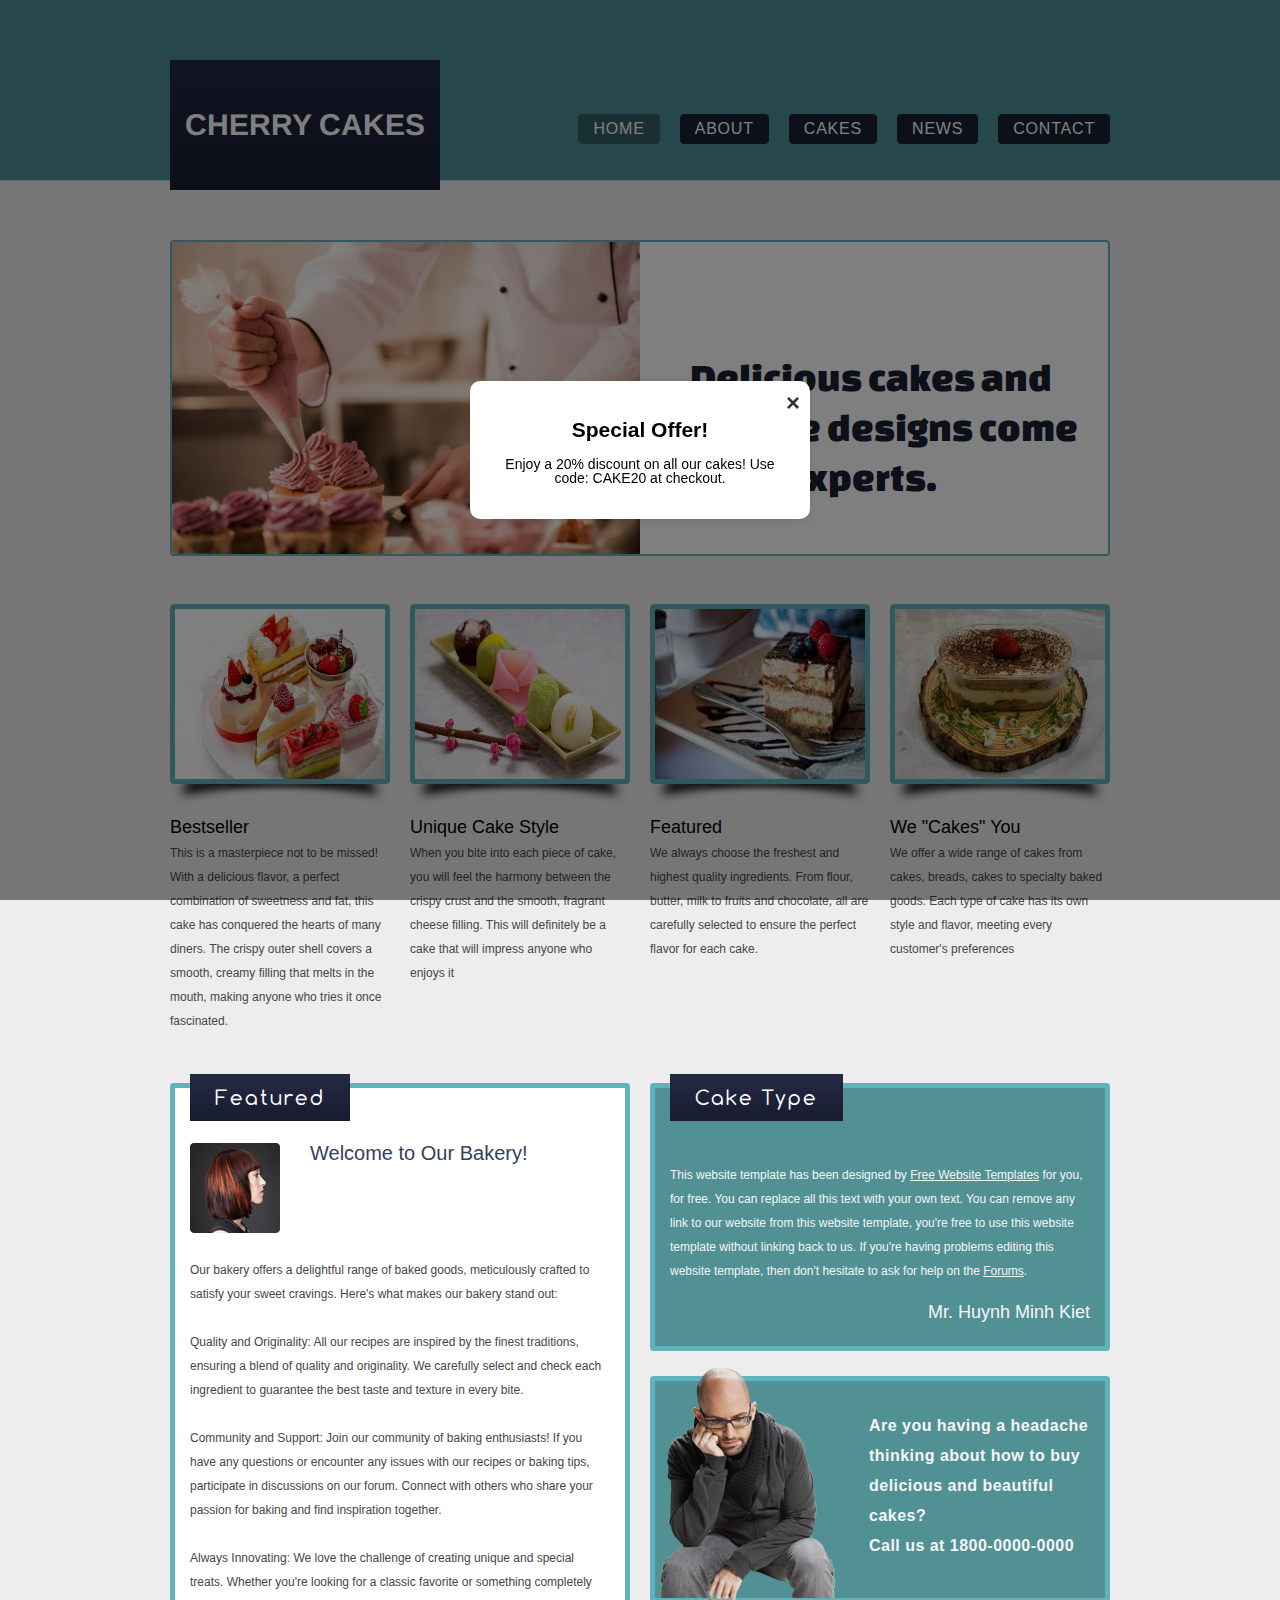
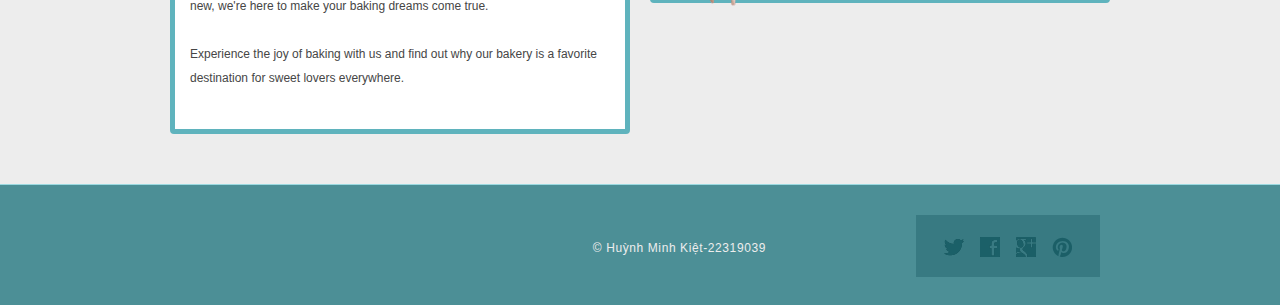
<file: index.html>
<!DOCTYPE HTML>
<html>
<head>
    <meta charset="UTF-8">
    <title>Cherry Cakes</title>
    <link rel="stylesheet" href="css/style.css" type="text/css">
    <style>
        .popup-overlay {
            display: none;
            position: fixed;
            top: 0;
            left: 0;
            width: 100%; /* Full width */
            height: 100%; /* Full height */
            background: rgba(0, 0, 0, 0.5); /* Black background with opacity */
            justify-content: center; /* Center horizontally */
            align-items: center; /* Center vertically */
            z-index: 1000; /* Make sure it covers other elements */
        }

        .popup-content {
            position: relative;
            background: #fff;
            padding: 20px;
            border-radius: 10px;
            text-align: center;
            width: 300px;
            box-shadow: 0 2px 10px rgba(0, 0, 0, 0.1);
        }

        .close-btn {
            position: absolute;
            top: 10px;
            right: 10px;
            font-size: 24px;
            font-weight: bold;
            color: #333;
            cursor: pointer;
        }
    </style>
</head>
<body>
    <div id="header">
        <div class="section">
            <div class="logo">
                <a href="index.html">Cherry Cakes</a>
            </div>
            <ul>
                <li class="selected">
                    <a href="index.html">home</a>
                </li>
                <li>
                    <a href="about.html">about</a>
                </li>
                <li>
                    <a href="hairstyle.html">cakes</a>
                </li>
                <li>
                    <a href="news.html">news</a>
                </li>
                <li>
                    <a href="contact.html">contact</a>
                </li>
            </ul>
        </div>
        <div class="article">
            <img src="images/2.png" alt="" width="50%" height="50%">
            <h1>Delicious cakes and unique designs come from experts.</h1>
        </div>
    </div>
    <div id="body">
        <ul>
            <li>
                <a href="hairstyle.html"><img src="images/1.png" alt="" width="210" height="170"></a>
                <b>Bestseller</b>
                <p>
                    This is a masterpiece not to be missed! With a delicious flavor, a perfect combination of sweetness and fat, this cake has conquered the hearts of many diners. The crispy outer shell covers a smooth, creamy filling that melts in the mouth, making anyone who tries it once fascinated.
                </p>
            </li>
            <li>
                <a href="hairstyle.html"><img src="images/6.png" alt="" width="210" height="170"></a>
                <b>Unique cake style</b>
                <p>When you bite into each piece of cake, you will feel the harmony between the crispy crust and the smooth, fragrant cheese filling. This will definitely be a cake that will impress anyone who enjoys it</p>
            </li>
            <li>
                <a href="hairstyle.html"><img src="images/4.png" alt="" width="210" height="170"></a>
                <b>Featured</b>
                <p>We always choose the freshest and highest quality ingredients. From flour, butter, milk to fruits and chocolate, all are carefully selected to ensure the perfect flavor for each cake.</p>
            </li>
            <li>
                <a href="hairstyle.html"><img src="images/5.png" alt="" width="210" height="170"></a>
                <b>We "cakes" you</b>
                <p>We offer a wide range of cakes from cakes, breads, cakes to specialty baked goods. Each type of cake has its own style and flavor, meeting every customer's preferences</p>
            </li>
        </ul>
        <div>
            <div class="featured">
                <h2>featured</h2>
                <img src="images/featured.jpg" alt="">
                <h3>Welcome to Our Bakery!</h3>
                <p>Our bakery offers a delightful range of baked goods, meticulously crafted to satisfy your sweet cravings. Here's what makes our bakery stand out:</p>
                <p>Quality and Originality:
                    All our recipes are inspired by the finest traditions, ensuring a blend of quality and originality. We carefully select and check each ingredient to guarantee the best taste and texture in every bite.</p>
                <p>Community and Support:
                    Join our community of baking enthusiasts! If you have any questions or encounter any issues with our recipes or baking tips, participate in discussions on our forum. Connect with others who share your passion for baking and find inspiration together.</p>
                <p>Always Innovating:
                    We love the challenge of creating unique and special treats. Whether you're looking for a classic favorite or something completely new, we're here to make your baking dreams come true.</p>
                <p>Experience the joy of baking with us and find out why our bakery is a favorite destination for sweet lovers everywhere.</p>
            </div>
            <div class="section">
                <div class="article">
                    <h2>Cake type</h2>
                    <p>
                        This website template has been designed by <a href="http://www.freewebsitetemplates.com/">Free Website Templates</a> for you, for free. You can replace all this text with your own text. You can remove any link to our website from this website template, you're free to use this website template without linking back to us. If you're having problems editing this website template, then don't hesitate to ask for help on the <a href="http://www.freewebsitetemplates.com/forums/">Forums</a>.
                    </p>
                    <a href="#">Mr. Huynh Minh Kiet</a>
                </div>
                <div class="newsletter">
                    <img src="images/skinhead.png" alt="">
                    <p>Are you having a headache thinking about how to buy delicious and beautiful cakes?
                        <br>Call us at 1800-0000-0000</p>
                </div>
            </div>
        </div>
    </div>
    <div id="footer">
        <div>
            <div class="connect">
                <a href="http://freewebsitetemplates.com/go/twitter/" id="twitter">twitter</a>
                <a href="http://freewebsitetemplates.com/go/facebook/" id="facebook">facebook</a>
                <a href="http://freewebsitetemplates.com/go/googleplus/" id="googleplus">googleplus</a>
                <a href="http://pinterest.com/fwtemplates/" id="pinterest">pinterest</a>
            </div>
            <p>
                &copy; Huỳnh Minh Kiệt-22319039
            </p>
        </div>
    </div>
    <!-- Pop-up Overlay -->
    <div id="popupOverlay" class="popup-overlay">
        <div class="popup-content">
            <span class="close-btn" onclick="closePopup()">&times;</span>
            <h2>Special Offer!</h2>
            <p>Enjoy a 20% discount on all our cakes! Use code: CAKE20 at checkout.</p>
        </div>
    </div>
    <script>
        // Show the pop-up after 5 seconds
        window.onload = function() {
            setTimeout(showPopup, 1);
        };

        function showPopup() {
            document.getElementById("popupOverlay").style.display = "flex";
        }

        function closePopup() {
            document.getElementById("popupOverlay").style.display = "none";
        }
    </script>
</body>
</html>
</file>
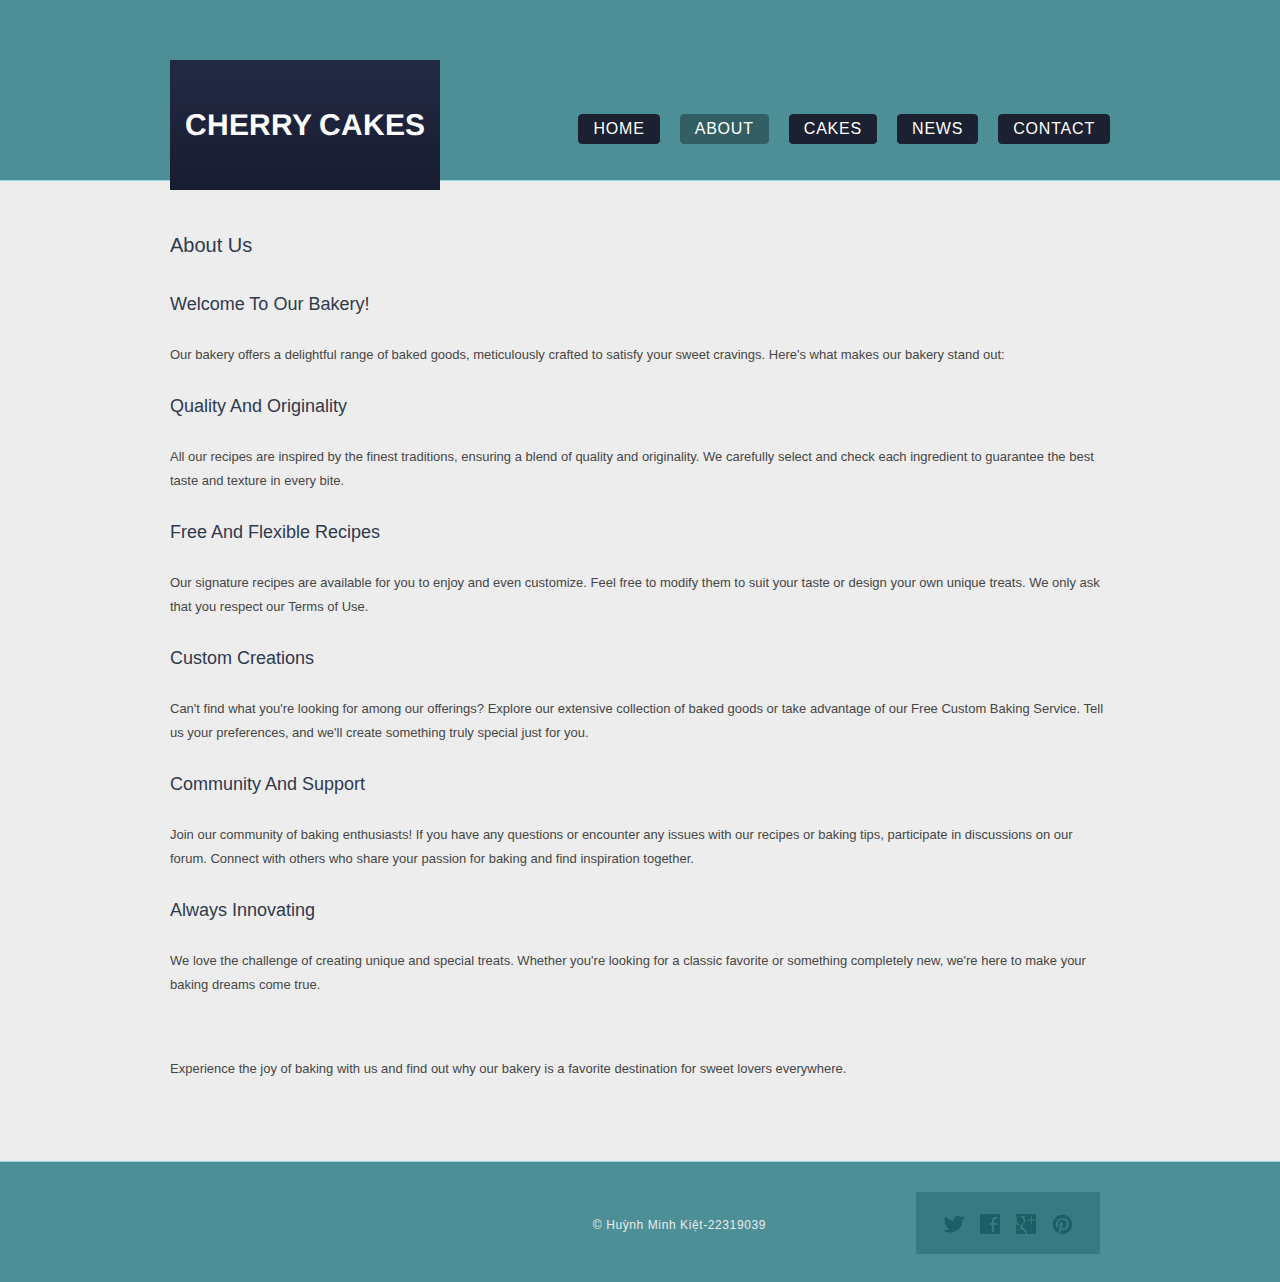
<file: about.html>
<!DOCTYPE HTML>
<!-- Website Template by freewebsitetemplates.com -->
<html>
<head>
	<meta charset="UTF-8">
	<title>About</title>
	<link rel="stylesheet" href="css/style.css" type="text/css">
</head>
<body>
	<div id="header">
		<div class="section">
			<div class="logo">
				<a href="index.html">Cherry Cakes</a>
			</div>
			<ul>
				<li>
					<a href="index.html">home</a>
				</li>
				<li class="selected">
					<a href="about.html">about</a>
				</li>
				<li>
					<a href="hairstyle.html">cakes</a>
				</li>
				<li>
					<a href="news.html">news</a>
				</li>
				<li>
					<a href="contact.html">contact</a>
				</li>
			</ul>
		</div>
	</div>
	<div id="body">
		<h3>about us</h3>
		<b>Welcome to Our Bakery!</b>
		<p>Our bakery offers a delightful range of baked goods, meticulously crafted to satisfy your sweet cravings. Here's what makes our bakery stand out:</p>
		<b>Quality and Originality</b>
		<p>All our recipes are inspired by the finest traditions, ensuring a blend of quality and originality. We carefully select and check each ingredient to guarantee the best taste and texture in every bite.</p>
		<b>Free and Flexible Recipes</b>
		<p>Our signature recipes are available for you to enjoy and even customize. Feel free to modify them to suit your taste or design your own unique treats. We only ask that you respect our Terms of Use.</p>
		<b>Custom Creations</b>
		<p>Can't find what you're looking for among our offerings? Explore our extensive collection of baked goods or take advantage of our Free Custom Baking Service. Tell us your preferences, and we'll create something truly special just for you.</p>
		<b>Community and Support</b>
		<p>Join our community of baking enthusiasts! If you have any questions or encounter any issues with our recipes or baking tips, participate in discussions on our forum. Connect with others who share your passion for baking and find inspiration together.</p>
		<b>Always Innovating</b>
		<p>We love the challenge of creating unique and special treats. Whether you're looking for a classic favorite or something completely new, we're here to make your baking dreams come true.</p>
		<p>Experience the joy of baking with us and find out why our bakery is a favorite destination for sweet lovers everywhere.</p>
	</div>
	<div id="footer">
		<div>
			<div class="connect">
				<a href="http://freewebsitetemplates.com/go/twitter/" id="twitter">twitter</a>
				<a href="http://freewebsitetemplates.com/go/facebook/" id="facebook">facebook</a>
				<a href="http://freewebsitetemplates.com/go/googleplus/" id="googleplus">googleplus</a>
				<a href="http://pinterest.com/fwtemplates/" id="pinterest">pinterest</a>
			</div>
			<p>
				&copy; Huỳnh Minh Kiệt-22319039
			</p>
		</div>
	</div>
</body>
</html>
</file>
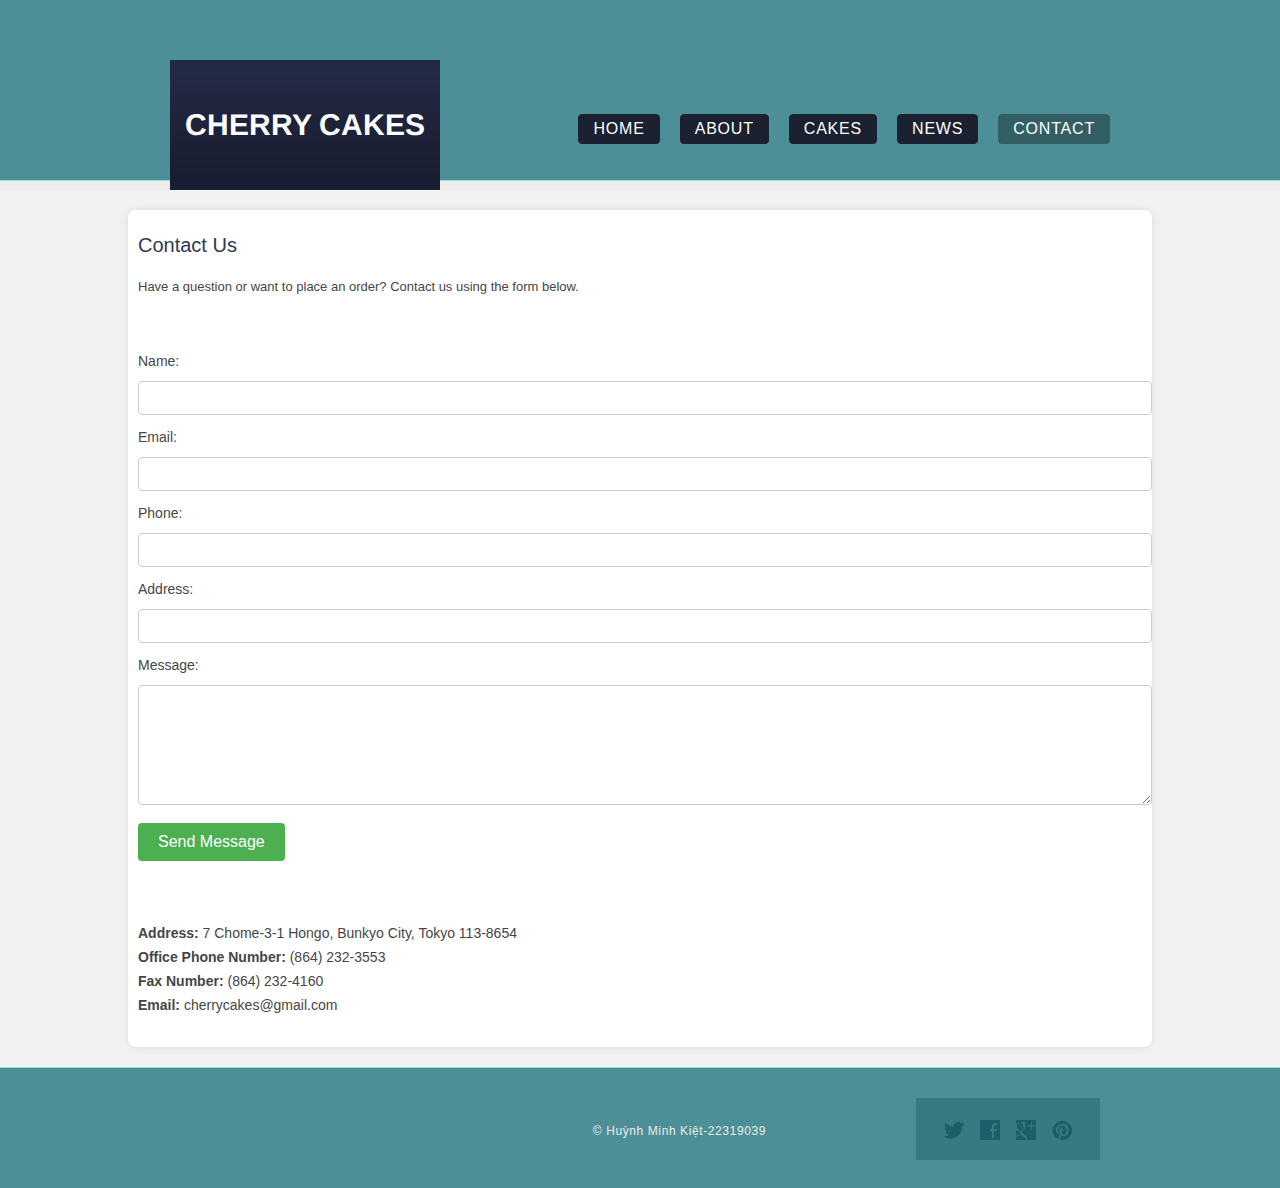
<file: contact.html>
<!DOCTYPE HTML>
<!-- Website Template by freewebsitetemplates.com -->
<html>
<head>
    <meta charset="UTF-8">
    <title>Contact</title>
    <link rel="stylesheet" href="css/style.css" type="text/css">
    <style>
		body {
            font-family: Arial, sans-serif;
            background-color: #f2f2f2;
            margin: 0;
            padding: 0;
        }
        #body {
            width: 80%;
            margin: 0 auto;
            padding: 20px 0;
        }
        .article {
            background-color: #fff;
            padding: 20px;
            border-radius: 8px;
            box-shadow: 0 0 10px rgba(0,0,0,0.1);
        }
        form {
            margin-top: 20px;
        }
        label {
            display: block;
            margin-bottom: 8px;
        }
        input[type=text], input[type=email], textarea {
            width: 100%;
            padding: 8px;
            margin-bottom: 10px;
            border: 1px solid #ccc;
            border-radius: 4px;
            box-sizing: border-box;
            font-size: 14px;
        }
        textarea {
            resize: vertical;
            height: 120px;
        }
        button[type=submit] {
            background-color: #4CAF50;
            color: white;
            padding: 10px 20px;
            border: none;
            border-radius: 4px;
            cursor: pointer;
            font-size: 16px;
        }
        button[type=submit]:hover {
            background-color: #45a049;
        }
        .error {
            color: red;
            font-size: 12px;
        }
        ul {
            list-style-type: none;
            padding: 0;
        }
        ul li {
            margin-bottom: 10px;
        }
        span {
            font-weight: bold;
        }
    </style>
</head>
<body>
    <div id="header">
        <div class="section">
            <div class="logo">
                <a href="index.html">Cherry Cakes</a>
            </div>
            <ul>
                <li>
                    <a href="index.html">home</a>
                </li>
                <li>
                    <a href="about.html">about</a>
                </li>
                <li>
                    <a href="hairstyle.html">cakes</a>
                </li>
                <li>
                    <a href="news.html">news</a>
                </li>
                <li class="selected">
                    <a href="contact.html">contact</a>
                </li>
            </ul>
        </div>
    </div>
    <div id="body">
        <div class="article">
            <h3>Contact Us</h3>
            <p>
                Have a question or want to place an order? Contact us using the form below.
            </p>
            <form id="contactForm" onsubmit="return validateForm()">
                <ul>
                    <li>
                        <label for="name">Name:</label>
                        <input type="text" id="name" name="name">
                        <span id="nameError" class="error"></span>
                    </li>
                    <li>
                        <label for="email">Email:</label>
                        <input type="email" id="email" name="email">
                        <span id="emailError" class="error"></span>
                    </li>
					<li>
                        <label for="email">Phone:</label>
                        <input type="email" id="email" name="email">
                        <span id="emailError" class="error"></span>
                    </li>
					<li>
                        <label for="email">Address:</label>
                        <input type="email" id="email" name="email">
                        <span id="emailError" class="error"></span>
                    </li>
                    <li>
                        <label for="message">Message:</label>
                        <textarea id="message" name="message"></textarea>
                        <span id="messageError" class="error"></span>
                    </li>
                    <li>
                        <button type="submit">Send Message</button>
                    </li>
                </ul>
            </form>
            <ul>
                <li>
                    <span>Address:</span> 7 Chome-3-1 Hongo, Bunkyo City, Tokyo 113-8654
                </li>
                <li>
                    <span>Office Phone Number:</span> (864) 232-3553
                </li>
                <li>
                    <span>Fax Number:</span> (864) 232-4160
                </li>
                <li>
                    <span>Email:</span> <a href="mailto:cherrycakes@gmail.com">cherrycakes@gmail.com</a>
                </li>
            </ul>
        </div>
    </div>
    <div id="footer">
        <div>
            <div class="connect">
                <a href="http://freewebsitetemplates.com/go/twitter/" id="twitter">twitter</a>
                <a href="http://freewebsitetemplates.com/go/facebook/" id="facebook">facebook</a>
                <a href="http://freewebsitetemplates.com/go/googleplus/" id="googleplus">googleplus</a>
                <a href="http://pinterest.com/fwtemplates/" id="pinterest">pinterest</a>
            </div>
            <p>
                &copy; Huỳnh Minh Kiệt-22319039
            </p>
        </div>
    </div>

    <script>
        function validateForm() {
            // Reset error messages
            document.getElementById('nameError').textContent = '';
            document.getElementById('emailError').textContent = '';
            document.getElementById('messageError').textContent = '';

            // Retrieve form values
            var name = document.getElementById('name').value.trim();
            var email = document.getElementById('email').value.trim();
            var message = document.getElementById('message').value.trim();

            // Validate name
            if (name === '') {
                document.getElementById('nameError').textContent = 'Please enter your name';
                return false;
            }

            // Validate email
            if (email === '') {
                document.getElementById('emailError').textContent = 'Please enter your email';
                return false;
            } else if (!isValidEmail(email)) {
                document.getElementById('emailError').textContent = 'Please enter a valid email address';
                return false;
            }

            // Validate message
            if (message === '') {
                document.getElementById('messageError').textContent = 'Please enter your message';
                return false;
            }

            // If all validations pass, form submission is successful
            alert('Your message has been sent successfully!');
            return true;
        }

        // Function to validate email format
        function isValidEmail(email) {
            var pattern = /^[^\s@]+@[^\s@]+\.[^\s@]+$/;
            return pattern.test(email);
        }
    </script>
</body>
</html>
</file>
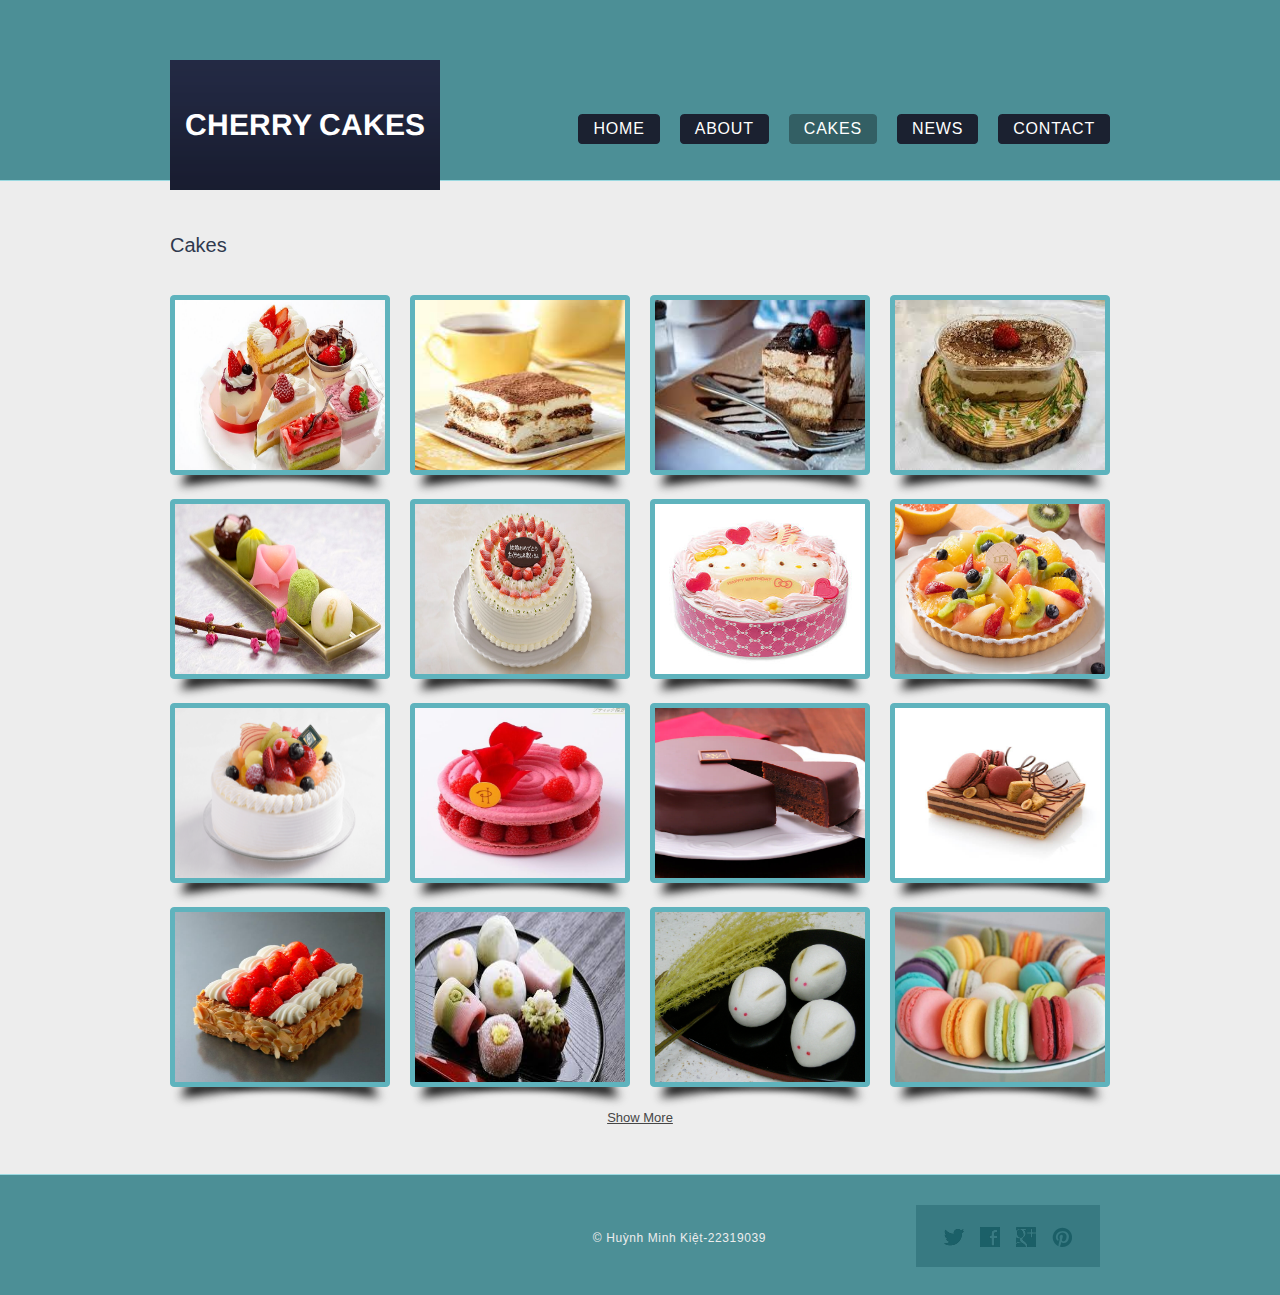
<file: hairstyle.html>
<!DOCTYPE HTML>
<!-- Website Template by freewebsitetemplates.com -->
<html>
<head>
	<meta charset="UTF-8">
	<title>Cakes</title>
	<link rel="stylesheet" href="css/style.css" type="text/css">
</head>
<body>
	<div id="header">
		<div class="section">
			<div class="logo">
				<a href="index.html">Cherry Cakes</a>
			</div>
			<ul>
				<li>
					<a href="index.html">home</a>
				</li>
				<li>
					<a href="about.html">about</a>
				</li>
				<li class="selected">
					<a href="hairstyle.html">Cakes</a>
				</li>
				<li>
					<a href="news.html">news</a>
				</li>
				<li>
					<a href="contact.html">contact</a>
				</li>
			</ul>
		</div>
	</div>
	<div id="body">
		<h3>Cakes</h3>
		<ul>
			<li>
				<a href="#"><img src="images/1.png" alt="" width="210" height="170"></a>
			</li>
			<li>
				<a href="#"><img src="images/3.jpg" alt="" width="210" height="170"></a>
			</li>
			<li>
				<a href="#"><img src="images/4.png" alt="" width="210" height="170"></a>
			</li>
			<li>
				<a href="#"><img src="images/5.png" alt="" width="210" height="170"></a>
			</li>
			<li>
				<a href="#"><img src="images/6.png" alt="" width="210" height="170"></a>
			</li>
			<li>
				<a href="#"><img src="images/7.png" alt="" width="210" height="170"></a>
			</li>
			<li>
				<a href="#"><img src="images/8.png" alt="" width="210" height="170"></a>
			</li>
			<li>
				<a href="#"><img src="images/9.png" alt="" width="210" height="170"></a>
			</li>
			<li>
				<a href="#"><img src="images/10.png" alt="" width="210" height="170"></a>
			</li>
			<li> 
				<a href="#"><img src="images/11.png" alt="" width="210" height="170"></a>
			</li>
			<li>
				<a href="#"><img src="images/12.png" alt="" width="210" height="170"></a>
			</li>
			<li>
				<a href="#"><img src="images/13.png" alt="" width="210" height="170"></a>
			</li>
			<li>
				<a href="#"><img src="images/14.png" alt="" width="210" height="170"></a>
			</li>
			<li>
				<a href="#"><img src="images/15.png" alt="" width="210" height="170"></a>
			</li>
			<li>
				<a href="#"><img src="images/16.png" alt="" width="210" height="170"></a>
			</li>
			<li>
				<a href="#"><img src="images/20.png" alt="" width="210" height="170"></a>
			</li>
		</ul>
		<a href="#" class="more">show more</a>
	</div>
	<div id="footer">
		<div>
			<div class="connect">
				<a href="http://freewebsitetemplates.com/go/twitter/" id="twitter">twitter</a>
				<a href="http://freewebsitetemplates.com/go/facebook/" id="facebook">facebook</a>
				<a href="http://freewebsitetemplates.com/go/googleplus/" id="googleplus">googleplus</a>
				<a href="http://pinterest.com/fwtemplates/" id="pinterest">pinterest</a>
			</div>
			<p>
				&copy; Huỳnh Minh Kiệt-22319039
			</p>
		</div>
	</div>
</body>
</html>
</file>
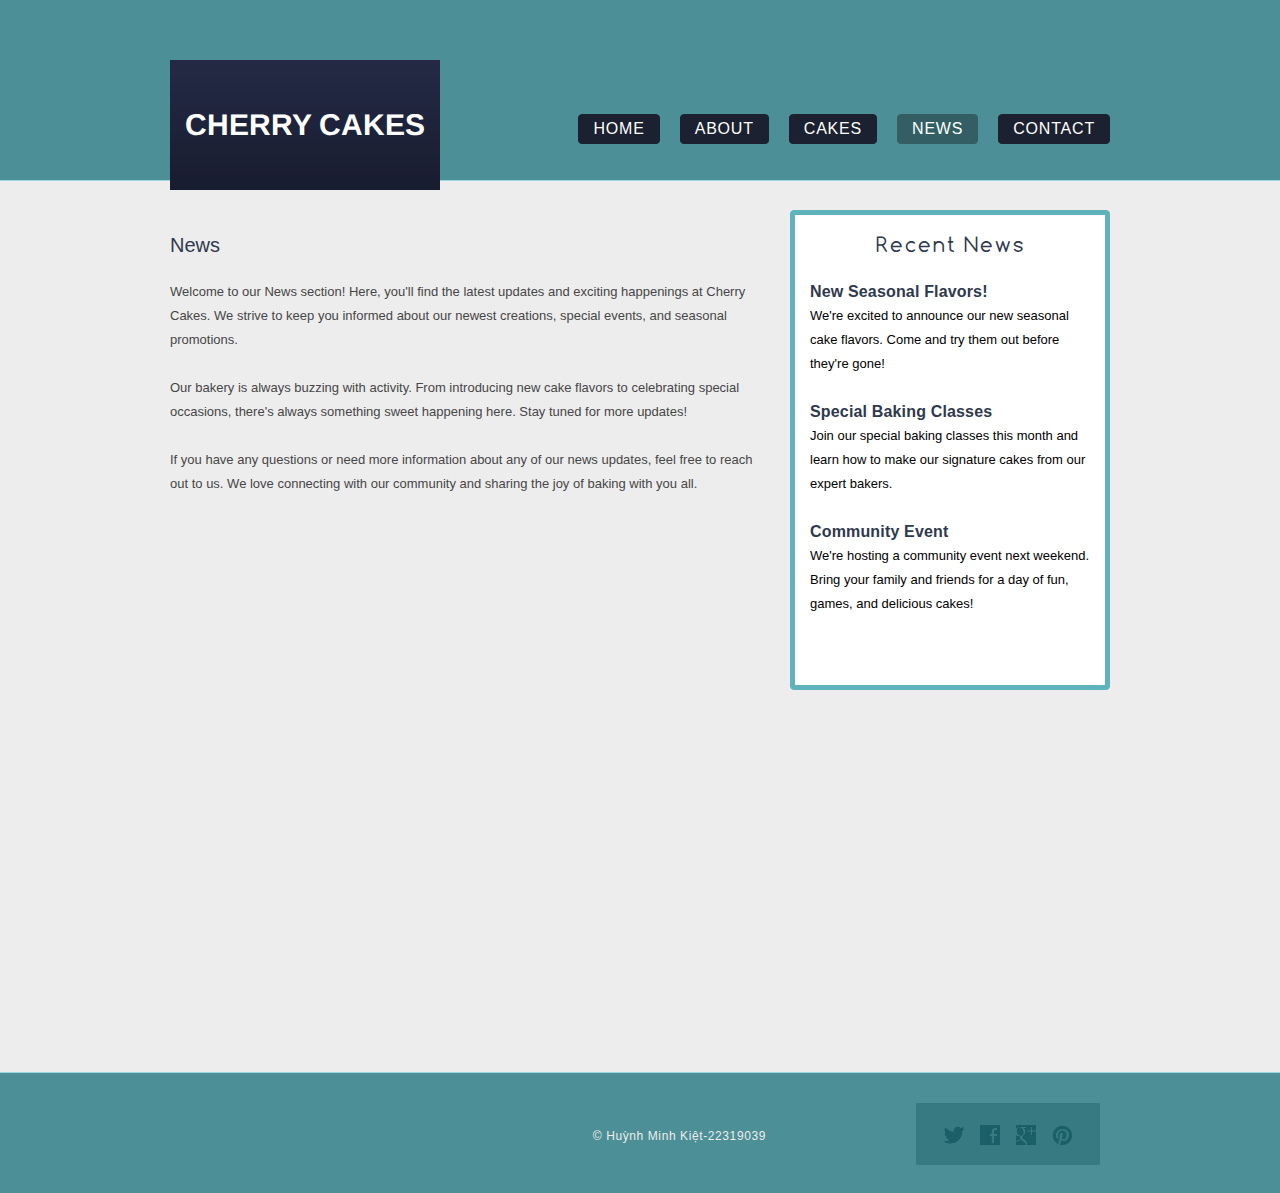
<file: news.html>
<!DOCTYPE HTML>
<!-- Website Template by freewebsitetemplates.com -->
<html>
<head>
    <meta charset="UTF-8">
    <title>News</title>
    <link rel="stylesheet" href="css/style.css" type="text/css">
</head>
<body>
    <div id="header">
        <div class="section">
            <div class="logo">
                <a href="index.html">Cherry Cakes</a>
            </div>
            <ul>
                <li>
                    <a href="index.html">home</a>
                </li>
                <li>
                    <a href="about.html">about</a>
                </li>
                <li>
                    <a href="hairstyle.html">cakes</a>
                </li>
                <li class="selected">
                    <a href="news.html">news</a>
                </li>
                <li>
                    <a href="contact.html">contact</a>
                </li>
            </ul>
        </div>
    </div>
    <div id="body">
        <div class="blog">
            <div class="content">
                <h3>news</h3>
                <p>
                    Welcome to our News section! Here, you'll find the latest updates and exciting happenings at Cherry Cakes. We strive to keep you informed about our newest creations, special events, and seasonal promotions.
                </p>
                <p>
                    Our bakery is always buzzing with activity. From introducing new cake flavors to celebrating special occasions, there's always something sweet happening here. Stay tuned for more updates!
                </p>
                <p>
                    If you have any questions or need more information about any of our news updates, feel free to reach out to us. We love connecting with our community and sharing the joy of baking with you all.
                </p>
            </div>
            <div class="sidebar">
                <h3>recent news</h3>
                <ul>
                    <li>
                        <span><a href="#">New Seasonal Flavors!</a></span>
                        <p>
                            We're excited to announce our new seasonal cake flavors. Come and try them out before they're gone!
                        </p>
                    </li>
                    <li>
                        <span><a href="#">Special Baking Classes</a></span>
                        <p>
                            Join our special baking classes this month and learn how to make our signature cakes from our expert bakers.
                        </p>
                    </li>
                    <li>
                        <span><a href="#">Community Event</a></span>
                        <p>
                            We're hosting a community event next weekend. Bring your family and friends for a day of fun, games, and delicious cakes!
                        </p>
                    </li>
                </ul>
            </div>
        </div>
    </div>
    <div id="footer">
        <div>
            <div class="connect">
                <a href="http://freewebsitetemplates.com/go/twitter/" id="twitter">twitter</a>
                <a href="http://freewebsitetemplates.com/go/facebook/" id="facebook">facebook</a>
                <a href="http://freewebsitetemplates.com/go/googleplus/" id="googleplus">googleplus</a>
                <a href="http://pinterest.com/fwtemplates/" id="pinterest">pinterest</a>
            </div>
            <p>
                &copy; Huỳnh Minh Kiệt-22319039
            </p>
        </div>
    </div>
</body>
</html>
</file>
<file: css/style.css>
/*Website Template by freewebsitetemplates.com*/
@font-face {
	font-family: 'Arimo-Bold';
	src: url('../fonts/Arimo-Bold/Arimo-Bold.eot');
	src: url('../fonts/Arimo-Bold/Arimo-Bold.woff') format('woff'), url('../fonts/Arimo-Bold/Arimo-Bold.ttf') format('truetype'), url('../fonts/Arimo-Bold/Arimo-Bold.svg') format('svg');
}
@font-face {
	font-family: 'ChangaOne';
	src: url('../fonts/ChangaOne/ChangaOne-Regular.eot');
	src: url('../fonts/ChangaOne/ChangaOne-Regular.woff') format('woff'), url('../fonts/ChangaOne/ChangaOne-Regular.ttf') format('truetype'), url('../fonts/ChangaOne/ChangaOne-Regular.svg') format('svg');
}
@font-face {
	font-family: 'Comfortaa-Regular';
	src: url('../fonts/Comfortaa/Comfortaa-Regular.eot');
	src: url('../fonts/Comfortaa/Comfortaa-Regular.woff') format('woff'), url('../fonts/Comfortaa/Comfortaa-Regular.ttf') format('truetype'), url('../fonts/Comfortaa/Comfortaa-Regular.svg') format('svg');
}
/* Pop-up Overlay */
.popup-overlay {
    display: none;
    position: fixed;
    top: 0;
    left: 0;
    width: 100%;
    height: 100%;
    background: rgba(0, 0, 0, 0.5);
    justify-content: center;
    align-items: center;
}

.popup-content {
    background: #fff;
    padding: 20px;
    border-radius: 10px;
    text-align: center;
    width: 300px;
    box-shadow: 0 2px 10px rgba(0, 0, 0, 0.1);
}

.close-btn {
    position: absolute;
    top: 10px;
	color: #000;
    right: 10px;
    font-size: 20px;
    cursor: pointer;
}

body {
	background: #ededed url(../images/bg-header.gif) repeat-x top center;
	line-height: 1;
	font-size: 14px;
	font-family: Arial, Helvetica, sans-serif;
	margin: 0;
	padding: 0;
}
#header {
	margin: 0 auto;
	padding: 0;
	width: 960px;
}
#header .section {
	margin: 0;
	padding: 0;
	overflow: hidden;
}
#header .section .logo {
	float: left;
	margin: 0;
	padding: 60px 0 0 10px;
	width: 324px;
}
#header .section .logo a {
	background: url(../images/bg-logo.png) repeat-x top left;
	color: #fff;
	display: block;
	font-family: 'Arimo-Bold';
	font-size: 30px;
	font-weight: normal;
	height: 130px;
	line-height: 130px;
	margin: 0;
	padding: 0;
	text-align:center;
	text-decoration: none;
	text-transform: uppercase;
	width: 270px;
}
#header .section ul {
	display: inline-block;
	float: right;
	margin: 0;
	overflow: hidden;
	padding: 114px 0 0;
}
#header .section ul li {
	background: url(../images/bg-nav-right.gif) no-repeat top right;
	display: inline-block;
	float: left;
	list-style: none;
	margin: 0 10px;
	padding: 0;
}
#header .section ul li a {
	background: url(../images/bg-nav-left.gif) no-repeat top left;
	color: #fff;
	display: inline-block;
	font-size: 16px;
	height: 30px;
	letter-spacing: 0.05em;
	line-height: 30px;
	margin: 0;
	padding: 0 15px;
	text-align: center;
	text-decoration: none;
	text-transform: uppercase;
}
#header .section ul li a:hover {
	color: #ccc;
}
#header .section ul li.selected {
	background: url(../images/bg-nav-right-selected.gif) no-repeat top right;
}
#header .section ul li.selected a {
	background: url(../images/bg-nav-left-selected.gif) no-repeat top left;
}
#header .article {
	background: #fff;
	border: 2px solid #5fb3bd;
	border-radius: 4px;
	margin: 50px auto 28px;
	overflow: hidden;
	padding: 0;
	width: 936px;
}
#header .article img {
	display: block;
	float: left;
	margin: 0 50px 0 0;
	padding: 0;
}
#header .article h1 {
	color: #1b2130;
	font-family: 'ChangaOne';
	font-size: 40px;
	font-weight: normal;
	margin: 0;
	line-height: 50px;
	padding: 110px 30px 30px;
}
#body {
	margin: 0 auto;
	min-height: 812px;
	padding: 20px 0 50px;
	width: 960px;
}
#body > ul {
	margin: 0;
	overflow: hidden;
	padding: 0;
}
#body > ul li {
	float: left;
	list-style: none;
	margin: 0 10px;
	padding: 0;
	width: 220px;
}
#body > ul li > a {
	background: url(../images/frame.png) no-repeat center top;
	display: block;
	margin: 0;
	padding: 5px 5px 29px;
}
#body > ul li > a:hover {
	opacity: 0.9;
}
#body > ul li > a img {
	border: 0;
	display: block;
	margin: 0;
	padding: 0;
}
#body > ul li b {
	color: #000;
	display: block;
	font-size: 18px;
	font-weight: normal;
	margin: 0;
	padding: 10px 0 5px;
	text-transform: capitalize;
}
#body > ul li p {
	color: #464646;
	font-size: 12px;
	line-height: 24px;
	margin: 0;
	padding: 0;
}
#body > ul li p a {
	color: #464646;
	text-decoration: underline;
}
#body > ul li p a:hover {
	color: #252525;
}
#body > div {
	margin: 0;
	overflow: hidden;
	padding: 50px 0 0;
}
#body > .more {
	color: #464646;
	display: block;
	font-size: 13px;
	margin: 0 auto;
	padding: 0;
	text-align: center;
	text-decoration: underline;
	text-transform: capitalize;
	width: 80px;
}
#body > .more:hover {
	color: #4a8b92;
}
#body h2 {
	background: url(../images/bg-featured.png) repeat-x;
	color: #fff;
	font-family: 'Comfortaa-Regular';
	font-size: 20px;
	font-weight: normal;
	height: 47px;
	letter-spacing: 0.1em;
	left: 15px;
	line-height: 47px;
	margin: 0;
	padding: 0 25px;
	position: absolute;
	text-transform: capitalize;
	top: -14px;
}
#body h3 {
	color: #2f394e;
	margin: 0;
	padding: 0;
	font-size: 20px;
	font-weight: normal;
	margin: 0;
	padding: 25px 10px 40px;
	text-transform: capitalize;
}
#body > b {
	color: #2f394e;
	display: inline-block;
	font-size: 18px;
	font-weight: normal;
	margin: 0;
	padding: 0 10px;
	text-transform: capitalize;
}
#body > p {
	color: #464646;
	font-size: 13px;
	line-height: 24px;
	margin: 0;
	padding: 30px 10px;
}
#body > p a {
	color: #464646;
	text-decoration: underline;
}
#body > p a:hover {
	color: #252525;
}
#body div div {
	float: left;
	margin: 0 10px;
	padding: 0;
}
#body div .featured {
	background: #fff;
	border: 5px solid #5fb3bd;
	border-radius: 4px;
	min-height: 450px;
	padding: 45px 15px 15px;
	position: relative;
	width: 420px;
}
#body div .featured h2 {
	text-align: center;
}
#body div .featured h3 {
	color: #354057;
	font-size: 20px;
	font-weight: normal;
	margin: 0;
	padding: 10px 0 0;
	text-transform: none;
}
#body div .featured img {
	display: block;
	float: left;
	margin: 10px 30px 25px 0;
	padding: 0;
}
#body div .featured p {
	clear: both;
	color: #464646;
	font-size: 12px;
	line-height: 24px;
	margin: 0 0 24px;
	padding: 0;
}
#body div .featured p a {
	color: #464646;
}
#body div .featured p a:hover {
	color: #252525;
}
#body div .section {
	width: 460px;
}
#body div .section div {
	background: #519194;
	border: 5px solid #5fb3bd;
	border-radius: 4px;
	float: none;
	margin: 0;
	padding: 0 15px;
	position: relative;
}
#body div .section .article {
	height: 183px;
	margin-bottom: 25px;
	padding: 55px 15px 20px;
	text-align: right;
}
#body div .section .article h2 {
	text-align: left;
}
#body div .section .article h2 a {
	background: url(../images/icons.png) no-repeat 0 10px;
	display: inline-block;
	height: 40px;
	margin: 0;
	padding: 0;
	text-indent: -99999px;
	width: 31px;
}
#body div .section .article p {
	color: #f5f5f5;
	font-size: 12px;
	line-height: 24px;
	margin: 0;
	padding: 20px 0px;
	text-align: left;
}
#body div .section .article p a {
	color: #f5f5f5;
	text-decoration: underline;
}
#body div .section .article p a:hover {
	color: #97d0d3;
}
#body div .section .article > a {
	color: #f5f5f5;
	font-size: 18px;
	text-decoration: none;
}
#body div .section .article > a:hover {
	color: #97d0d3;
}
#body div .section .newsletter {
	height: 168px;
	padding: 30px 15px 19px 214px;
	position: relative;
}
#body div .section .newsletter img {
	display: block;
	left: 0;
	margin: 0;
	padding: 0;
	position: absolute;
	top: -13px;
	z-index: 5;
}
#body div .section .newsletter p {
	color: #f5f5f5;
	font-size: 16px;
	font-weight: bold;
	letter-spacing: 0.03em;
	line-height: 30px;
	margin: 0;
	padding: 0;
}
#body div .section .newsletter p span {
	display: block;
}
#body div .section .newsletter form {
	margin: 0;
	overflow: hidden;
	padding: 0;
}
#body div .section .newsletter form span {
	color: #f5f5f5;
	clear: both;
	display: block;
	font-size: 14px;
	letter-spacing: 0.01em;
	line-height: 30px;
	margin: 0;
	padding: 0 0 4px;
	text-transform: capitalize;
	text-shadow: 0 -1px 0 #285f62;
}
#body div .section .newsletter form input {
	background: url(../images/interface.png) no-repeat;
	border: 0;
	display: block;
	float: left;
	height: 30px;
	margin: 0;
	padding: 0;
}
#body div .section .newsletter form #email {
	background-position: -399px -72px;
	color: #68a7aa;
	font-family: Arial, Helvetica, sans-serif;
	font-size: 12px;
	font-style: italic;
	line-height: 30px;
	padding: 0 5px;
	text-align: center;
	width: 130px;
}
#body div .section .newsletter form #send {
	background-position: -399px -110px;
	text-indent: -99999px;
	width: 80px;
}
#body > .article {
	margin: 0;
	padding: 0;
}
#body > .article b {
	color: #2f394e;
	display: inline-block;
	font-weight: normal;
	margin: 0;
	padding: 0 10px 15px;
	text-transform: capitalize;
}
#body > .article p {
	color: #464646;
	font-size: 13px;
	line-height: 24px;
	margin: 0;
	padding: 0 10px;
}
#body > .article p a {
	color: #464646;
	text-decoration: underline;
}
#body > .article p a:hover {
	color: #252525;
}
#body > .article ul {
	margin: 0;
	padding: 30px 0 30px 10px;
}
#body > .article ul li {
	color: #464646;
	line-height: 24px;
	list-style: none;
	margin: 0;
	padding: 0;
}
#body > .article ul li a {
	color: #464646;
	text-decoration: none;
}
#body > .article ul li a:hover {
	color: #252525;
}
#body > .article h3 {
	padding-bottom: 20px;
}
#body .blog {
	padding: 0;
}
#body .content {
	float: left;
	margin: 0 35px 0 10px;
	padding: 0;
	width: 585px;
}
#body .content h3 {
	padding-bottom: 25px;
	padding-left: 0;
}
#body .content p {
	color: #464646;
	font-size: 13px;
	line-height: 24px;
	margin: 0;
	padding: 0 0 24px;
}
#body .content p a {
	color: #464646;
	text-decoration: underline;
}
#body .content p a:hover {
	color: #252525;
}
#body .sidebar {
	background: url(../images/bg-sidebar.jpg) repeat-y top left;
	float: right;
	margin: 0 10px 82px 0;
	padding: 0;
	width: 320px;
}
#body .sidebar h3 {
	background: url(../images/bg-sidebar-heading.jpg) no-repeat 0 0;
	color: #2f394e;
	font-family: 'Comfortaa-Regular';
	font-size: 20px;
	font-weight: normal;
	letter-spacing: 0.1em;
	margin: 0;
	padding: 25px 10px;
	text-align: center;
	text-transform: capitalize;
}
#body .sidebar ul {
	background: url(../images/bg-sidebar-footer.jpg) no-repeat bottom left;
	margin: 0;
	padding: 0 20px 50px;
}
#body .sidebar ul li {
	list-style: none;
	margin: 0;
	padding: 0 0 24px;
}
#body .sidebar ul li span {
	color: #2f394e;
	display: block;
	font-size: 16px;
	font-weight: bold;
	letter-spacing: 0.01em;
	line-height: 24px;
	margin: 0;
	padding: 0;
}
#body .sidebar ul li span a {
	color: #2f394e;
	text-decoration: none;
}
#body .sidebar ul li span a:hover {
	color: #4c8f97;
}
#body .sidebar ul li p {
	color: #000;
	font-size: 13px;
	line-height: 24px;
	margin: 0;
	padding: 0;
}
#body .sidebar ul li p a {
	color: #000;
	text-decoration: underline;
}
#body .sidebar ul li p a:hover {
	color: #4c8f97;
}
#footer {
	background: #4c8f96;
	border-top: 1px solid #9bd9e0;
	margin: 0;
	padding: 0;
}
#footer > div {
	margin: 0 auto;
	padding: 30px 0 28px;
	overflow: hidden;
	text-align: center;
	width: 960px;
}
#footer div p {
	color: #ededed;
	display: inline-block;
	float: right;
	font-size: 12px;
	letter-spacing: 0.05em;
	margin: 0;
	padding: 27px 0 0;
	text-align: center;
}
#footer div .connect {
	background: #387a82;
	float: right;
	height: 18px;
	margin: 0 20px 0 150px;
	padding: 22px 20px;
	overflow: hidden;
	width: 144px;
}
#footer div .connect span {
	color: #ededed;
	display: inline-block;
	float: left;
	font-size: 12px;
	height: 19px;
	line-height: 21px;
	margin: 0;
	padding: 0 0 0 39px;
}
#footer div .connect a {
	background: url(../images/icons.png) no-repeat;
	display: block;
	float: left;
	height: 20px;
	margin: 0 8px;
	padding: 0;
	text-indent: -99999px;
	width: 20px;
}
#footer div .connect #twitter {
	background-position: 0 -32px;
}
#footer div .connect #twitter:hover {
	background-position: -25px -32px;
}
#footer div .connect #facebook {
	background-position: 0 -57px;
}
#footer div .connect #facebook:hover {
	background-position: -25px -57px;
}
#footer div .connect #googleplus {
	background-position: 0 -82px;
}
#footer div .connect #googleplus:hover {
	background-position: -25px -82px;
}
#footer div .connect #pinterest {
	background-position: 0 -107px;
}
#footer div .connect #pinterest:hover {
	background-position: -25px -107px;
}
</file>
